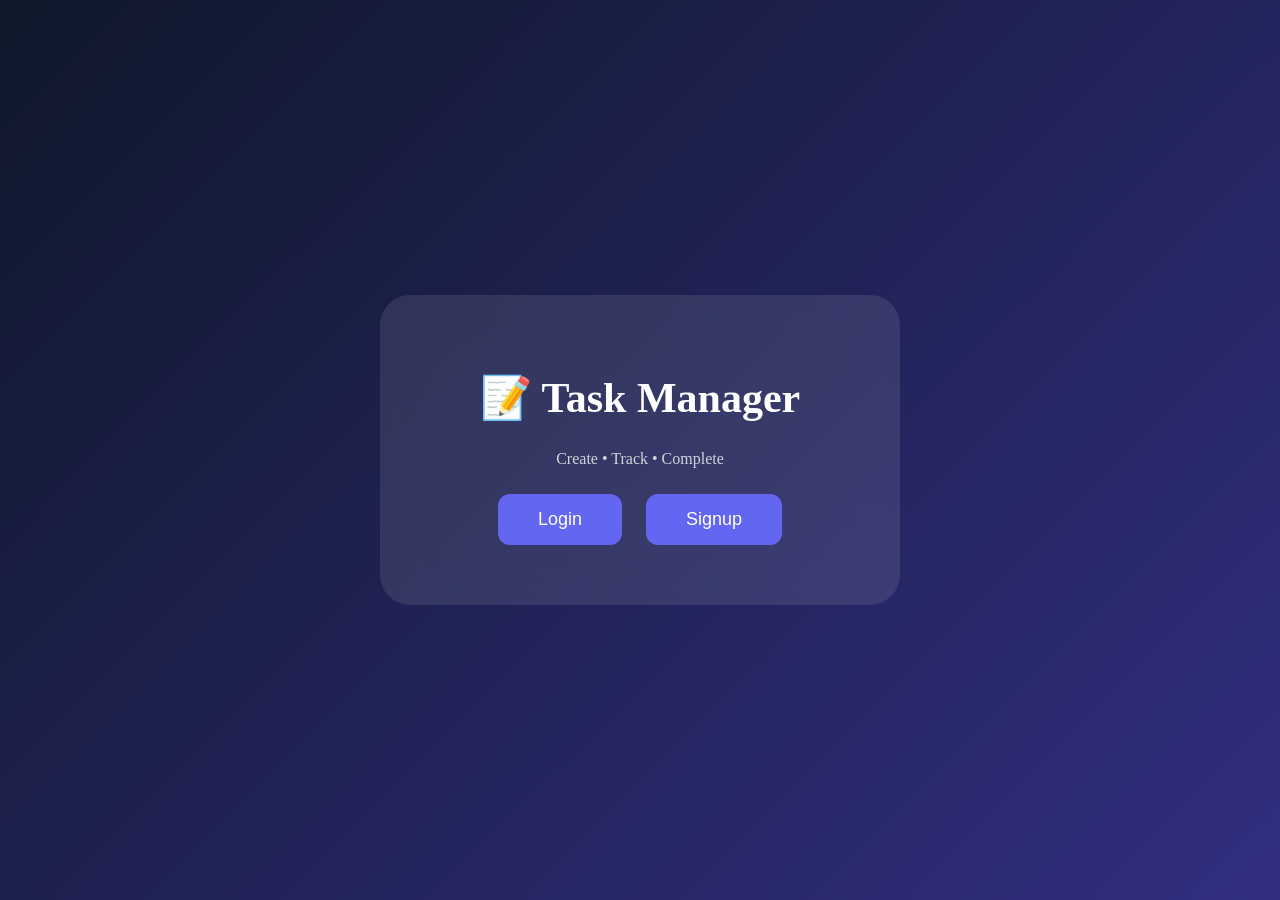
<file: templates/index.html>
<!DOCTYPE html>

<html>

<head>

<title>
Task Management App
</title>

<style>

body{

margin:0;

height:100vh;

display:flex;

justify-content:center;

align-items:center;

background:
linear-gradient(
135deg,
#0f172a,
#312e81
);

font-family:
Segoe UI;

}

.card{

width:420px;

padding:50px;

text-align:center;

background:
rgba(
255,
255,
255,
0.1
);

backdrop-filter:
blur(20px);

border-radius:30px;

color:white;

}

h1{

font-size:42px;

}

p{

color:#d1d5db;

}

button{

padding:15px 40px;

margin:10px;

border:none;

border-radius:12px;

background:#6366f1;

color:white;

font-size:18px;

cursor:pointer;

}

a{

text-decoration:none;

}

</style>

</head>

<body>

<div class="card">

<h1>

📝 Task Manager

</h1>

<p>

Create • Track • Complete

</p>

<a href="/login">

<button>

Login

</button>

</a>

<a href="/signup">

<button>

Signup

</button>

</a>

</div>

</body>

</html>
</file>
